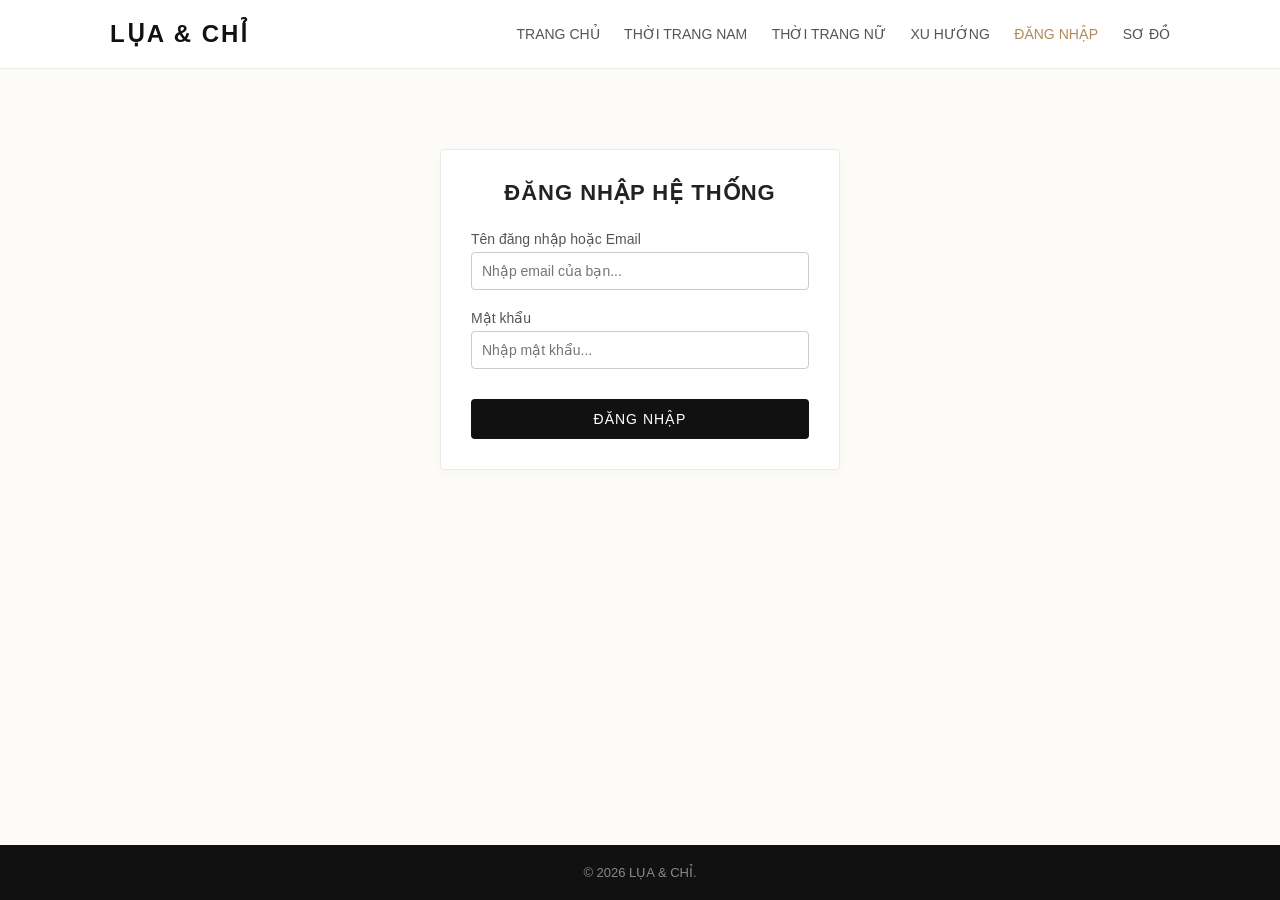
<file: dangnhap.html>
<!DOCTYPE html>
<html lang="vi">
<head>
    <meta charset="UTF-8">
    <meta name="viewport" content="width=device-width, initial-scale=1.0">
    <title>Đăng Nhập - LỤA & CHỈ</title>
    <style>
        * { margin: 0; padding: 0; box-sizing: border-box; font-family: 'Segoe UI', Arial, sans-serif; }
        body { background-color: #fcfbf7; color: #222; display: flex; flex-direction: column; min-height: 100vh; }
        header { background-color: #ffffff; border-bottom: 1px solid #eaeaea; }
        .header-container { max-width: 1100px; margin: 0 auto; display: flex; justify-content: space-between; align-items: center; padding: 20px; width: 100%; }
        .logo { font-size: 24px; font-weight: 700; letter-spacing: 2px; color: #111; text-transform: uppercase; text-decoration: none; }
        nav a { text-decoration: none; color: #555; margin-left: 20px; font-size: 14px; font-weight: 500; text-transform: uppercase; }
        nav a:hover { color: #b1895a; }
        .login-container { max-width: 400px; margin: 80px auto; padding: 30px; background: #fff; border: 1px solid #eaeaea; border-radius: 4px; box-shadow: 0 4px 12px rgba(0,0,0,0.02); width: 100%; }
        h2 { text-align: center; margin-bottom: 25px; text-transform: uppercase; letter-spacing: 1px; font-size: 22px; }
        .form-group { margin-bottom: 20px; }
        label { display: block; margin-bottom: 5px; font-size: 14px; color: #555; }
        input { width: 100%; padding: 10px; border: 1px solid #ccc; border-radius: 4px; font-size: 14px; }
        input:focus { border-color: #b1895a; outline: none; }
        .btn-submit { width: 100%; padding: 12px; background: #111; color: #fff; border: none; border-radius: 4px; font-size: 14px; text-transform: uppercase; letter-spacing: 1px; cursor: pointer; margin-top: 10px; }
        .btn-submit:hover { background: #b1895a; }
        footer { background-color: #111; color: #888; text-align: center; padding: 20px; font-size: 13px; margin-top: auto; }
    </style>
</head>
<body>
    <header>
        <div class="header-container">
            <a href="index.html" class="logo">LỤA & CHỈ</a>
            <nav>
                <a href="index.html">Trang Chủ</a>
                <a href="danhmuc-nam.html">Thời Trang Nam</a>
                <a href="danhmuc-nu.html">Thời Trang Nữ</a>
                <a href="xuhuong.html">Xu Hướng</a>
                <a href="dangnhap.html" style="color: #b1895a;">Đăng Nhập</a>
                <a href="sitemap.html">Sơ Đồ</a>
            </nav>
        </div>
    </header>

    <div class="login-container">
        <h2>Đăng Nhập Hệ Thống</h2>
        <form onsubmit="alert('Đăng nhập thành công!'); return false;">
            <div class="form-group">
                <label>Tên đăng nhập hoặc Email</label>
                <input type="text" required placeholder="Nhập email của bạn...">
            </div>
            <div class="form-group">
                <label>Mật khẩu</label>
                <input type="password" required placeholder="Nhập mật khẩu...">
            </div>
            <button type="submit" class="btn-submit">Đăng Nhập</button>
        </form>
    </div>

    <footer><p>&copy; 2026 LỤA & CHỈ.</p></footer>
</body>
</html>
</file>
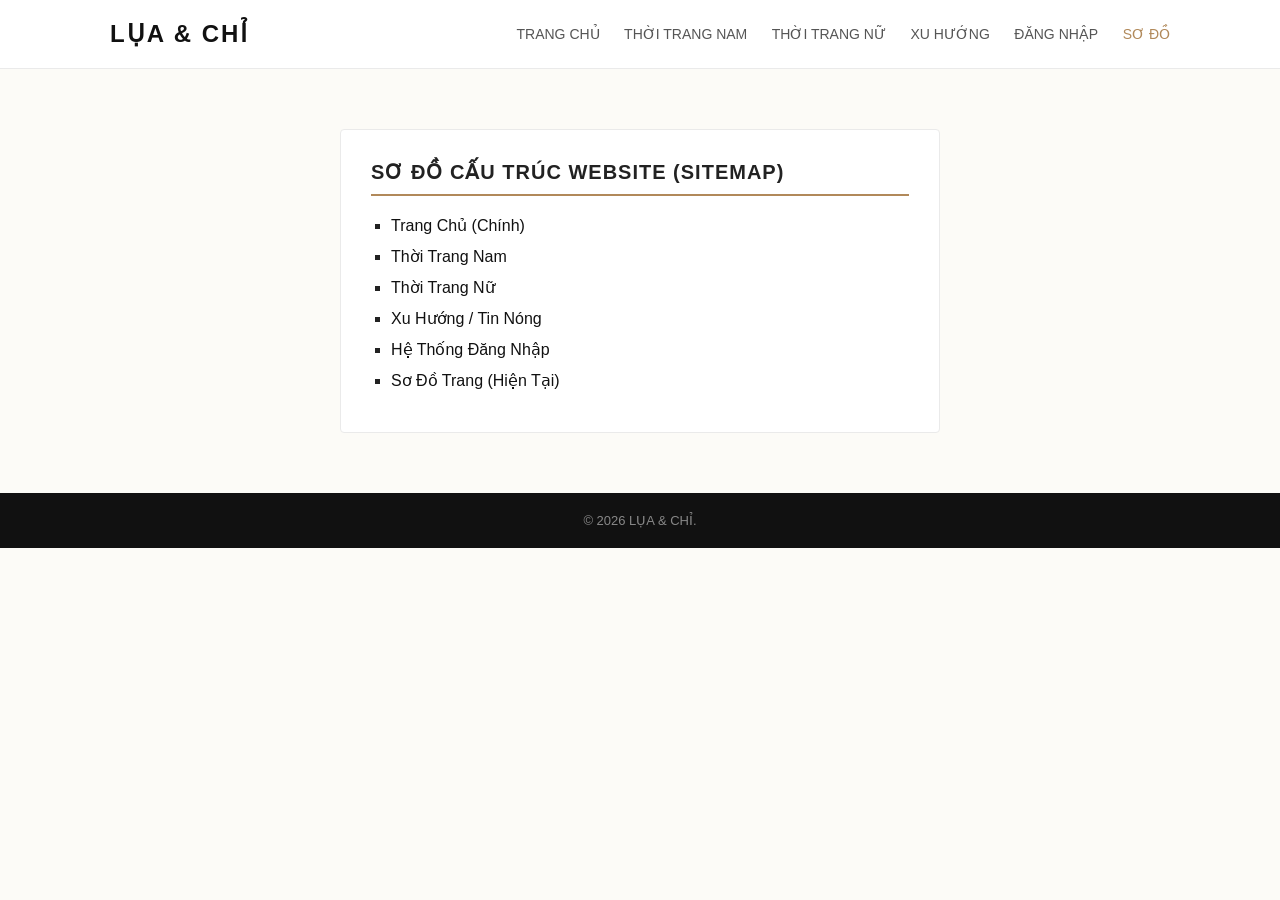
<file: sitemap.html>
<!DOCTYPE html>
<html lang="vi">
<head>
    <meta charset="UTF-8">
    <meta name="viewport" content="width=device-width, initial-scale=1.0">
    <title>Sơ Đồ Trang - LỤA & CHỈ</title>
    <style>
        * { margin: 0; padding: 0; box-sizing: border-box; font-family: 'Segoe UI', Arial, sans-serif; }
        body { background-color: #fcfbf7; color: #222; }
        header { background-color: #ffffff; border-bottom: 1px solid #eaeaea; }
        .header-container { max-width: 1100px; margin: 0 auto; display: flex; justify-content: space-between; align-items: center; padding: 20px; }
        .logo { font-size: 24px; font-weight: 700; letter-spacing: 2px; color: #111; text-transform: uppercase; text-decoration: none; }
        nav a { text-decoration: none; color: #555; margin-left: 20px; font-size: 14px; font-weight: 500; text-transform: uppercase; }
        nav a:hover { color: #b1895a; }
        .container { max-width: 600px; margin: 60px auto; padding: 30px; background: #fff; border: 1px solid #eaeaea; border-radius: 4px; }
        h2 { margin-bottom: 20px; text-transform: uppercase; letter-spacing: 1px; font-size: 20px; border-bottom: 2px solid #b1895a; padding-bottom: 10px;}
        ul { list-style-type: square; padding-left: 20px; }
        li { margin-bottom: 12px; font-size: 16px; }
        li a { color: #111; text-decoration: none; font-weight: 500; }
        li a:hover { color: #b1895a; text-decoration: underline; }
        footer { background-color: #111; color: #888; text-align: center; padding: 20px; font-size: 13px; margin-top: 60px; }
    </style>
</head>
<body>
    <header>
        <div class="header-container">
            <a href="index.html" class="logo">LỤA & CHỈ</a>
            <nav>
                <a href="index.html">Trang Chủ</a>
                <a href="danhmuc-nam.html">Thời Trang Nam</a>
                <a href="danhmuc-nu.html">Thời Trang Nữ</a>
                <a href="xuhuong.html">Xu Hướng</a>
                <a href="dangnhap.html">Đăng Nhập</a>
                <a href="sitemap.html" style="color: #b1895a;">Sơ Đồ</a>
            </nav>
        </div>
    </header>

    <main class="container">
        <h2>Sơ đồ cấu trúc Website (Sitemap)</h2>
        <ul>
            <li><a href="index.html">Trang Chủ (Chính)</a></li>
            <li><a href="danhmuc-nam.html">Thời Trang Nam</a></li>
            <li><a href="danhmuc-nu.html">Thời Trang Nữ</a></li>
            <li><a href="xuhuong.html">Xu Hướng / Tin Nóng</a></li>
            <li><a href="dangnhap.html">Hệ Thống Đăng Nhập</a></li>
            <li><a href="sitemap.html">Sơ Đồ Trang (Hiện Tại)</a></li>
        </ul>
    </main>

    <footer><p>&copy; 2026 LỤA & CHỈ.</p></footer>
</body>
</html>
</file>
